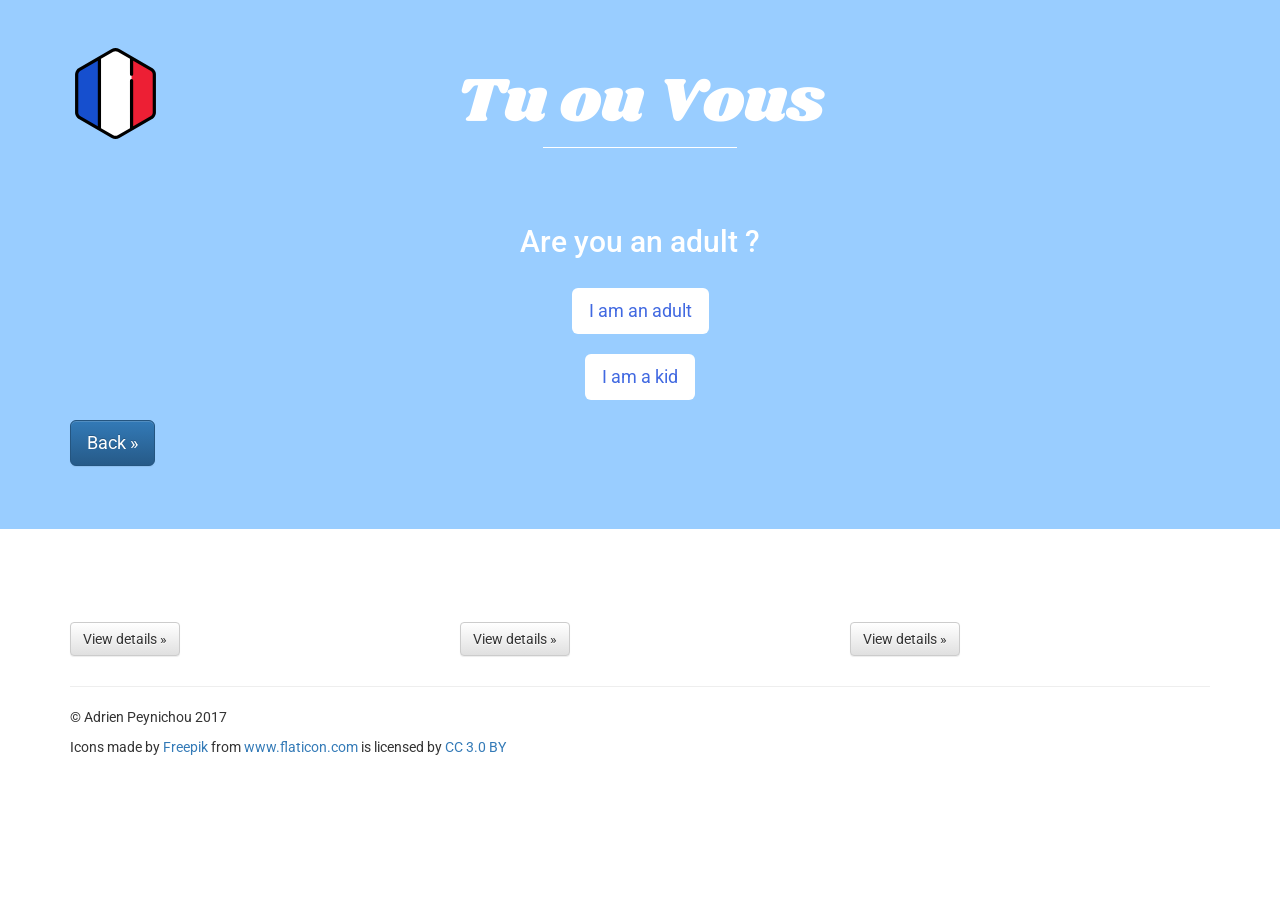
<file: index.html>
<!doctype html>
<!--[if lt IE 7]>      <html class="no-js lt-ie9 lt-ie8 lt-ie7" lang=""> <![endif]-->
<!--[if IE 7]>         <html class="no-js lt-ie9 lt-ie8" lang=""> <![endif]-->
<!--[if IE 8]>         <html class="no-js lt-ie9" lang=""> <![endif]-->
<!--[if gt IE 8]><!--> <html class="no-js" lang=""> <!--<![endif]-->

    <head>
        <meta charset="utf-8">
        <meta http-equiv="X-UA-Compatible" content="IE=edge,chrome=1">
        <title></title>
        <meta name="description" content="">
        <meta name="viewport" content="width=device-width, initial-scale=1">

        <link rel="stylesheet" href="css/bootstrap.min.css">
        <style>
            body {
                padding-bottom: 20px;
            }
        </style>
        <link rel="stylesheet" href="css/bootstrap-theme.min.css">
        <link rel="stylesheet" href="css/main.css">
        <link href="https://fonts.googleapis.com/css?family=Roboto:300" rel="stylesheet">
        <link href="https://fonts.googleapis.com/css?family=Shrikhand" rel="stylesheet">

        <script src="js/vendor/modernizr-2.8.3-respond-1.4.2.min.js"></script>
    </head>

    <body>
<!--[if lt IE 8]>
  <p class="browserupgrade">You are using an <strong>outdated</strong> browser. Please <a href="http://browsehappy.com/">upgrade your browser</a> to improve your experience.</p>
<![endif]-->

    <!-- Main jumbotron for a primary marketing message or call to action -->
    <div class="jumbotron">
      <div class="container">
        <img src="france.svg" alt="French flag" id="frenchflag">
        <div id="title-area">
          <h1>Tu ou Vous</h1>
          <div id="title-border">
            <br>
          </div>
        </div>
        <h2></h2>
        <br />
        <section id="choices"></section>
        <p><a class="btn btn-primary btn-lg" href="#" role="button">Back &raquo;</a></p>
      </div>
    </div>

    <div class="container">
      <!-- Example row of columns -->
      <div class="row">
        <div class="col-md-4">
          <h2>Heading</h2>
          <p><a class="btn btn-default" href="#" role="button">View details &raquo;</a></p>
        </div>
        <div class="col-md-4">
          <h2>Heading</h2>
          <p><a class="btn btn-default" href="#" role="button">View details &raquo;</a></p>
       </div>
        <div class="col-md-4">
          <h2>Heading</h2>
          <p><a class="btn btn-default" href="#" role="button">View details &raquo;</a></p>
        </div>
      </div>

      <hr>

      <footer>
        <p>&copy; Adrien Peynichou 2017</p>
        <div>Icons made by <a href="http://www.freepik.com" title="Freepik">Freepik</a> from <a href="http://www.flaticon.com" title="Flaticon">www.flaticon.com</a> is licensed by <a href="http://creativecommons.org/licenses/by/3.0/" title="Creative Commons BY 3.0" target="_blank">CC 3.0 BY</a></div>
      </footer>
    </div>

    <script src="//ajax.googleapis.com/ajax/libs/jquery/1.11.2/jquery.min.js"></script>
    <script>window.jQuery || document.write('<script src="js/vendor/jquery-1.11.2.min.js"><\/script>')</script>
    <script src="js/vendor/bootstrap.min.js"></script>
    <script src="js/main.js"></script>

        <!-- Google Analytics: change UA-XXXXX-X to be your site's ID. -->
        <script>
            (function(b,o,i,l,e,r){b.GoogleAnalyticsObject=l;b[l]||(b[l]=
            function(){(b[l].q=b[l].q||[]).push(arguments)});b[l].l=+new Date;
            e=o.createElement(i);r=o.getElementsByTagName(i)[0];
            e.src='//www.google-analytics.com/analytics.js';
            r.parentNode.insertBefore(e,r)}(window,document,'script','ga'));
            ga('create','UA-XXXXX-X','auto');ga('send','pageview');
        </script>
    </body>
</html>
</file>
<file: css/main.css>
/* ==========================================================================
   Author's custom styles
   ========================================================================== */

html * {
  font-family: 'Roboto', sans-serif !important;
}

h1 {
  font-family: 'Shrikhand', cursive !important;
  color: white !important;
  text-align: center;
}

#title-border {
  text-align: center;
  border-top: solid white 1px;
  width: 17%;
  margin-left: 41.5%;
}

#title-area {
  margin-top: -8%;
  margin-bottom: 5%;
}

h2 {
  text-align: center;
  color: #FFF;
}

#choices {
  text-align: center;
}

#frenchflag {
  width: 8%;
  length: 8%;
}

.button-options {
  background-color: #FFF;
  color: #4169e1;
}

.button-options:hover {
  background-color: #4169e1;
  color: #FFF;
}

.jumbotron {
  background-color: #99CDFF;
}
</file>
